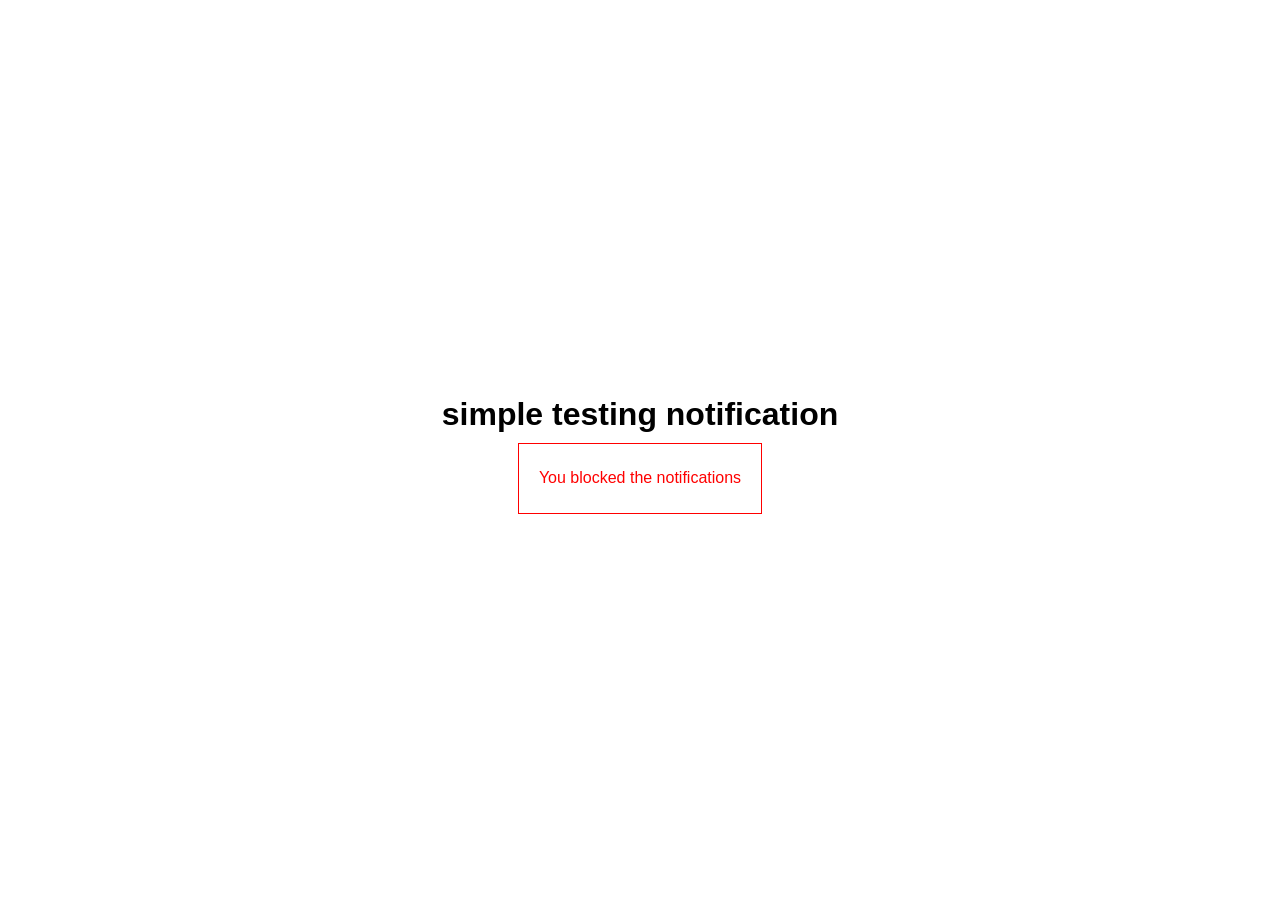
<file: notification/index.html>
<!DOCTYPE html>
<html lang="en">

<head>
    <meta charset="UTF-8">
    <meta name="viewport" content="width=device-width, initial-scale=1.0">
    <title>JavaScript Notification API</title>
    <link rel="stylesheet" href="css/style.css">
  

</head>

<body>

    <div class="container">
        <h1>simple testing notification</h1>
        <div class="error"></div>
    </div>

    <script src="js/app.js"></script>

</body>

</html>
</file>
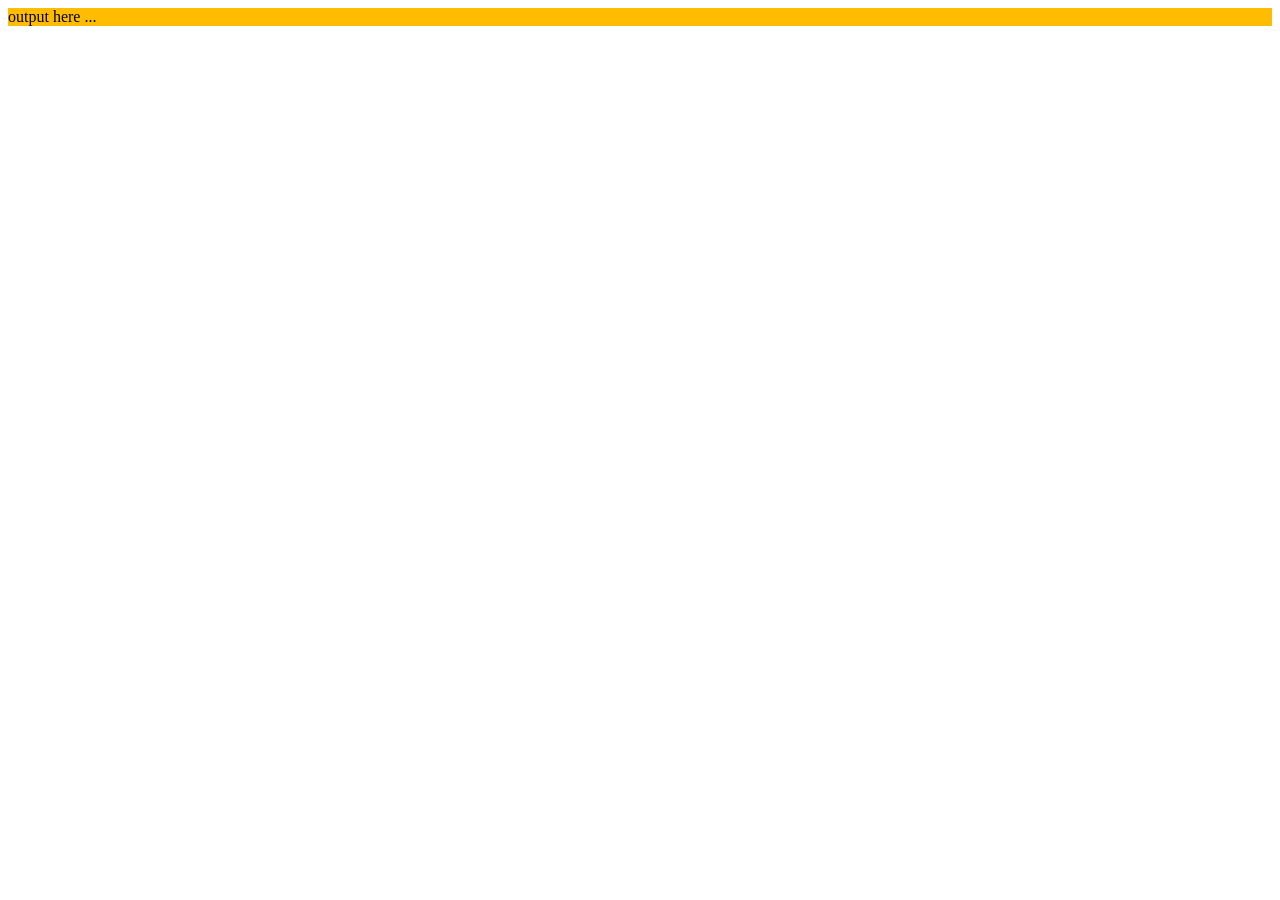
<file: api.html>
<!DOCTYPE html>
<html>
<head>
  <meta charset="utf-8">
  <meta name="viewport" content="width=device-width">
  <title>JS Bin</title>
  <style>
    
    div{
      background:#ffbc00;
    }
    
  </style>
  <script>
      document.writ("hello world"); 
       
  </script>
</head>
<body>
<div id="output">
  output here ...
</div>
  
</body>
</html>
</file>
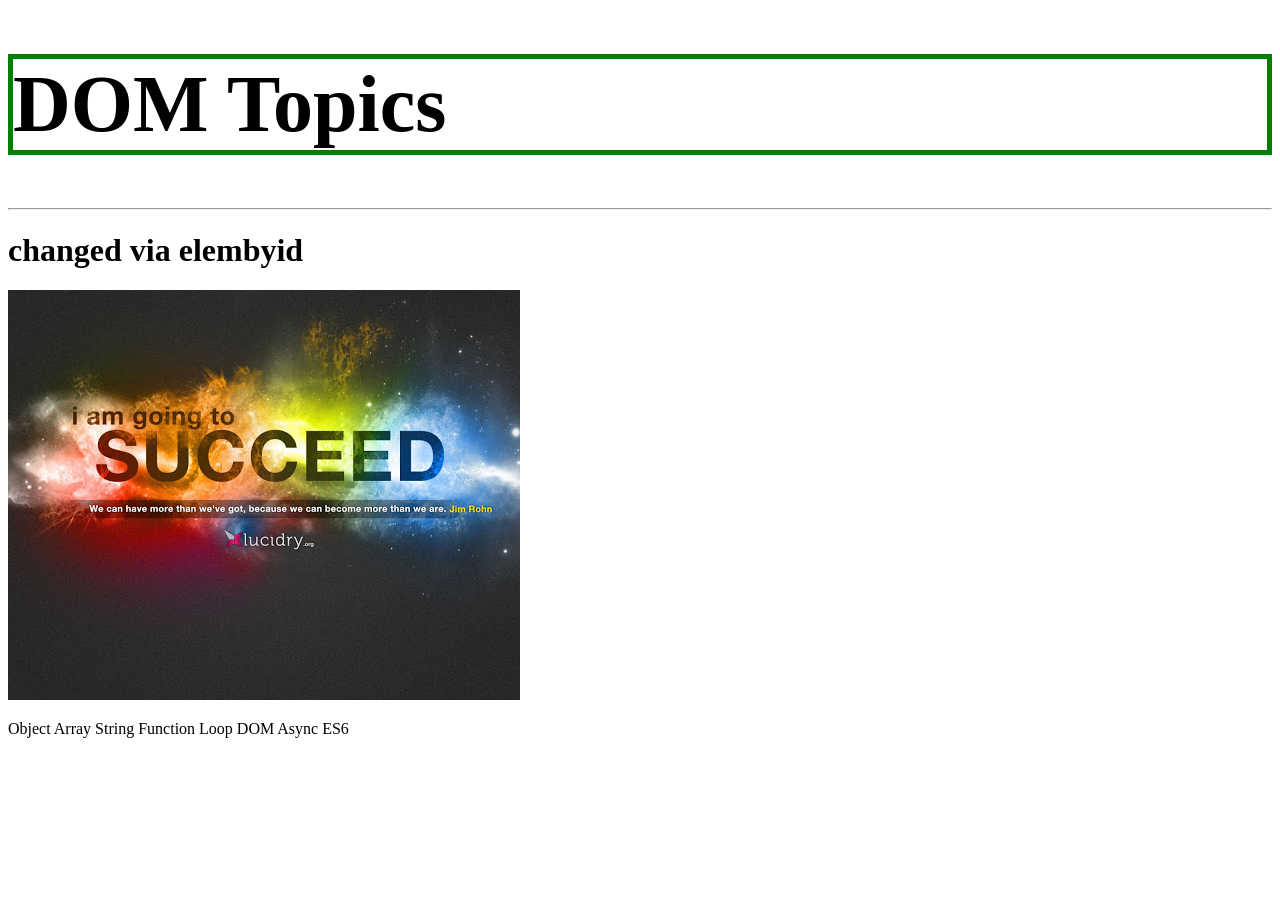
<file: dom.html>
<!DOCTYPE html>
<html lang="en">
<head>
    <meta charset="UTF-8">
    <meta http-equiv="X-UA-Compatible" content="IE=edge">
    <meta name="viewport" content="width=device-width, initial-scale=1.0">
    <title>Document</title>
</head>
<body>
    <h1 id="header">DOM Topics</h1>
    <hr>
    <p id="myPara" class="myPara">
        Lorem, ipsum dolor sit amet consectetur adipisicing elit. Qui repudiandae praesentium id suscipit ut sed. Soluta hic ipsa assumenda beatae nam dolorum quia non mollitia rem ipsam? Enim, neque eum.
    </p>
   
     <script>
     document.querySelector(".myPara").innerHTML="<h1>changed via elembyid</h1><img src='notification/img/js.jpg'/>"
     document.querySelector("h1").style.fontSize="5rem";
     document.querySelector("h1").style.border="5px solid green";
     </script>
    
    Object 
    Array    
    String 
    Function 
    Loop 
    DOM 
    Async
    ES6












</body>
</html>
</file>
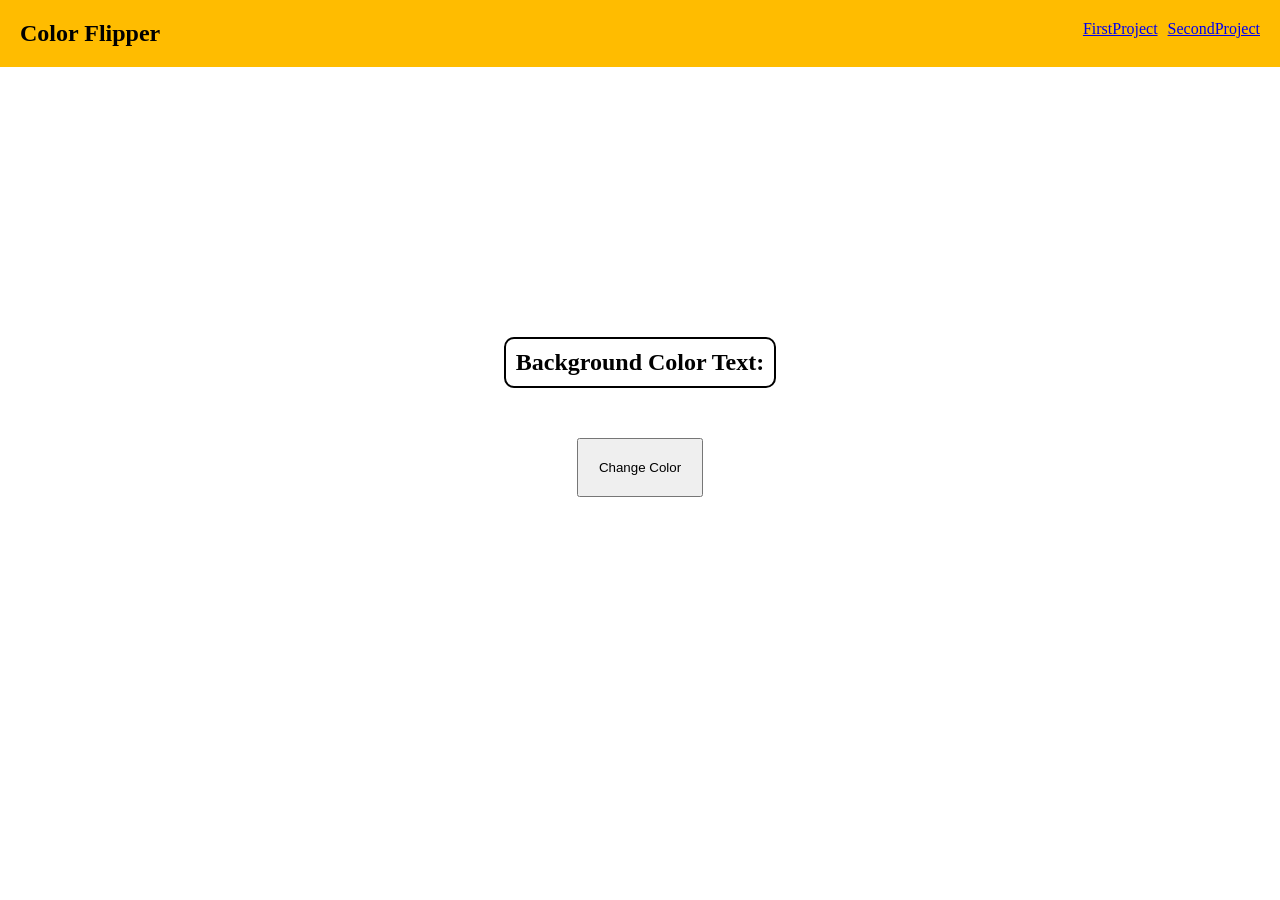
<file: firstProject.html>
<!DOCTYPE html>
<html lang="en">
<head>
    <meta charset="UTF-8">
    <meta http-equiv="X-UA-Compatible" content="IE=edge">
    <meta name="viewport" content="width=device-width, initial-scale=1.0">
    <title>Document</title>
    <style>
        *{
            margin:0;
            padding:0;
            box-sizing: border-box;
        }
        header{
            background-color: #ffbc00;
            display: flex;
            justify-content: space-between;
            padding:20px;
        }
        div#header-right{
            display: flex;
        }
        div#firstlink{
            margin-right:10px;
        }
        main{
            display: flex;
            flex-direction: column;
            /* background-color: dodgerblue; */
            height: 700px;
            justify-content: center;
            align-items: center;
        }
        div#contents{
            border:2px solid;
            border-radius: 10px;
            padding:10px;
            text-align: center;
            margin-bottom: 50px;
        }
        #btn{
            padding:20px;
        }
    </style>
    
</head>
<body>
    <div id="container">
        <header>
            <h2>Color Flipper</h2>
            <div id="header-right">
                <div id="firstlink">
                    <a href="firstProject.html">FirstProject</a>
                </div>
                <div id="secondlink">
                    <a href="firstProject.html">SecondProject</a>
                </div>
            </div>
        </header>
        <main>
            <div id="contents">
                <h2>Background Color Text: </h2>
                <span class="color"> </span>
            </div>
            <button id="btn">Change Color</button>
        </main>
    </div>
    <script src="firstProject.js"></script>
</body>
</html>
</file>
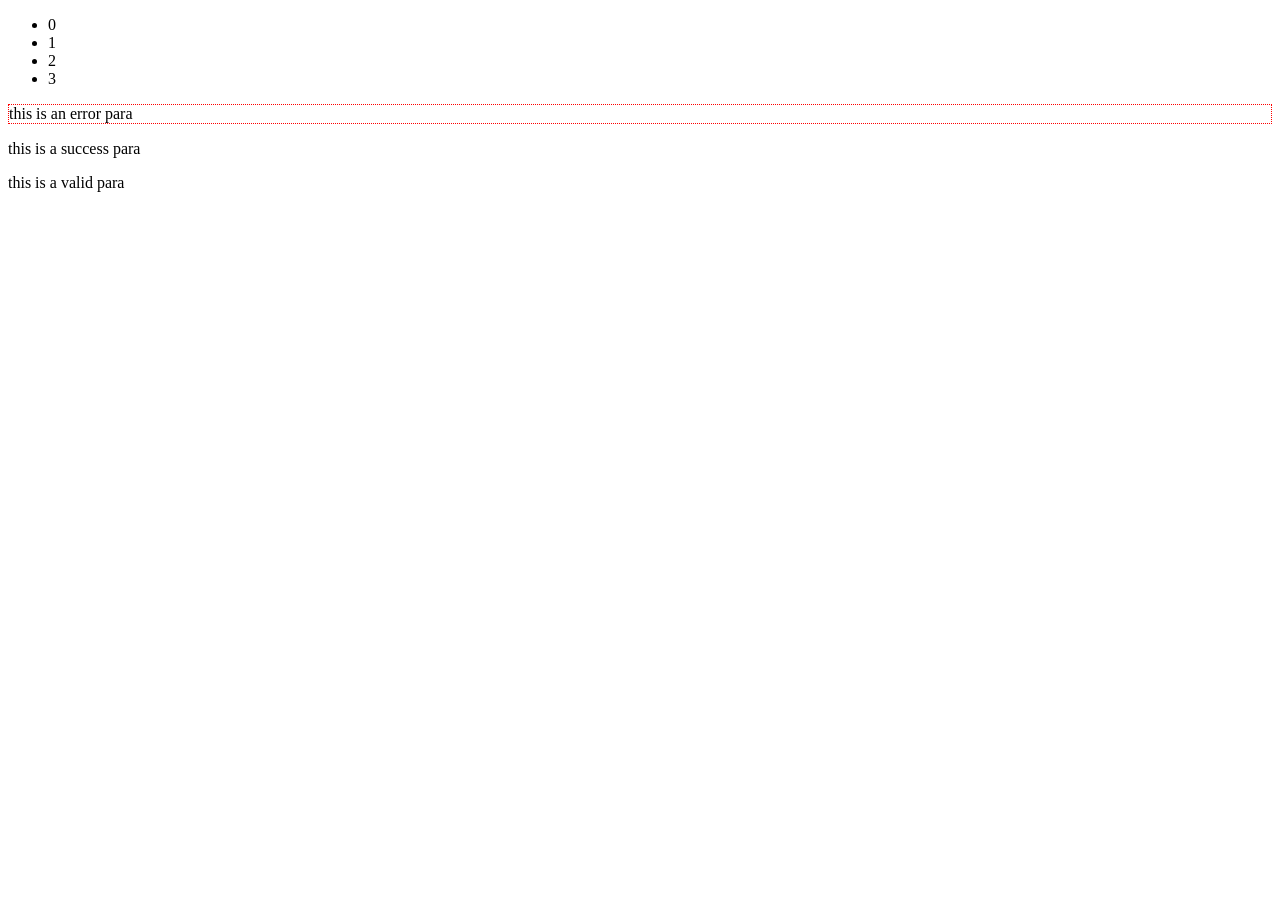
<file: JS-Prt/constnames.html>
<!DOCTYPE html>
<html lang="en">
<head>
    <meta charset="UTF-8">
    <meta http-equiv="X-UA-Compatible" content="IE=edge">
    <meta name="viewport" content="width=device-width, initial-scale=1.0">
    <title>Document</title>
    <style>
        .error{
            border:1px dotted red;
        }
        .success{
            border:1px solid green;
            color:green;
        }
    </style>
</head>
<body>
    <ul class="mylist">

    </ul>
    <p>this is an error para</p>
    <p>this is a success para</p>
    <p>this is a valid para</p>
    <script src="constnames.js"></script>

</body>
</html>
</file>
<file: notification/css/style.css>
* {
    margin: 0;
    padding: 0;
    box-sizing: border-box;
}

body {
    font-family: -apple-system, BlinkMacSystemFont, 'Segoe UI', Roboto, Oxygen, Ubuntu, Cantarell, 'Open Sans', 'Helvetica Neue', sans-serif;
    font-family: 16px;
    line-height: 1.8;
}

.container {
    display: flex;
    flex-direction: column;
    justify-content: center;
    align-items: center;
    height: 100vh;
    overflow: hidden;
}

.error {
    padding: 20px;
    font-size: 16px;
    color: red;
    border: solid 1px red;
    display: none;
}
</file>
